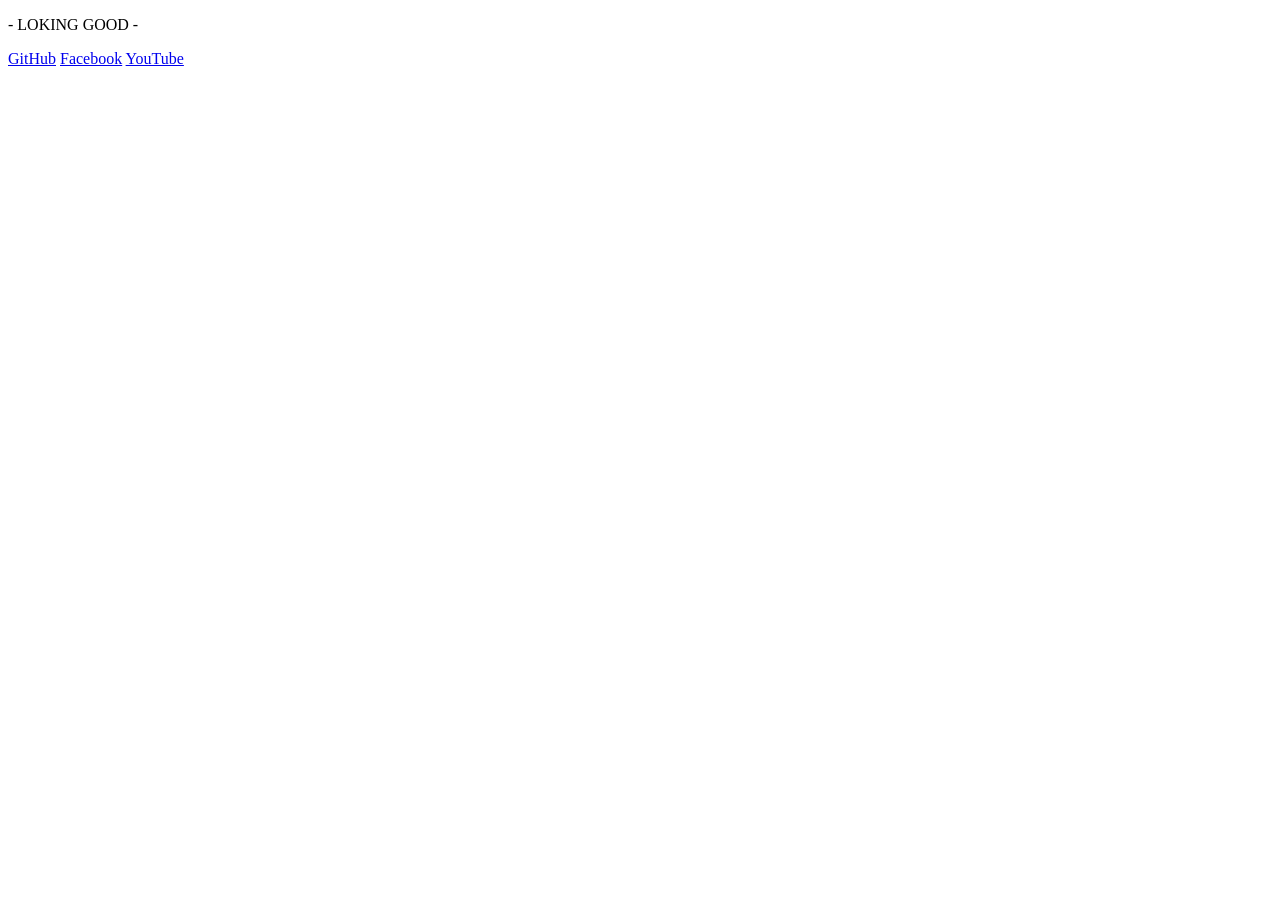
<file: index.html>
<!DOCTYPE HTML>
<html>

<head>
<title> Alex Sam 23 </title>
<meta name="tipo_contenido"  content="text/html;" http-equiv="content-type" charset="utf-8">
<Link href="https://cdnjs.cloudflare.com/ajax/libs/font-awesome/4.7.0/css/font-awesome.min.css">
<link href:"https://cdnjs.cloudflare.com/ajax/libs/bulma/0.5.1/css/bulma.min.css">
<link rel="stylesheet" type="text/css" href="pp.css">


</head>

<body>
<section class="hero is-primary is-medium">
 	<div class="hero-head">
 		<header class="nav">
 			<div class"container">
 				<div class"nav-left">
 					<p> - LOKING GOOD -</p>
 				</div>
 					<div class"nav-right nav-menu">
 						<a href="https://alexsam23.github.io/" target="_blank" class"nav-item"> GitHub</a>
 						<a href="https://facebook.com/AlexSamArshavin/" target="_blank" class"nav-item"> Facebook</a>
 							<span class="nav-item">
 								<a href="https://www.youtube.com/channel/UCwMmypnceuvBhtgAHgK9DLw" target="_blank" class="button is-primary is-inverted"> <span class"icon"> <i class="fa fa-youtube "></i> </span> 
 								<span> YouTube </span>
 								</a>
 							</span>
 					</div>   
 			</div>
 		</header>
 	</div>

</sesction>

<!--
<header>
	<hgroup class="titulo">
	<hr><hr>
	<center>
<a href="#">- LOOKING GOOD -</a><br>
<a href="#">- B i e n v e n i d o s -</a>
	</center>
	<hr><hr>
	</hgroup>
</header>

<section>
	<article class="intro">
		<p> Formulario de registro </p>
			<form>
			<input type="text"/>
			<input type="text"/>
			</form>
	</article>
</section>

<footer>
	<br><br><br><br><br><br><br><br><br><br><br><br><br><br><br><br><br><br> 
	<nav class="pie">
	<center>
		<pre>
- LOOKING GOOD -
- Gracias por tu visita - 
- Desarrollado por Alex Sam -
- Todos los derechos reservados - 
- Puedes entrar a mi Facebook pulsando <a href="https://www.facebook.com/AlexSamArshavin" target="_blank" title="Facebook de Alex Sam">AQUI</a> -</pre>
	<center>
	</nav>	
</footer>
-->

</body>
</html>
</file>
<file: pp.css>
/*
body {background-color:black; color:gray;}

.titulo {font-size:200%; font-family:arial;}
.titulo a {color:gray; text-decoration:none;}
.titulo a:hover {background-color:gray; color:black;}

.intro {font-size:130%; color:white;}
input {background-color:black; color:gray; font-weight:bold}
input:focus {color:white;}


.pie {font-size:100%; color:gray;}
.pie a {font-size:100%; color:gray;}
.pie a:hover {background-color:gray; color:black;} */
</file>
